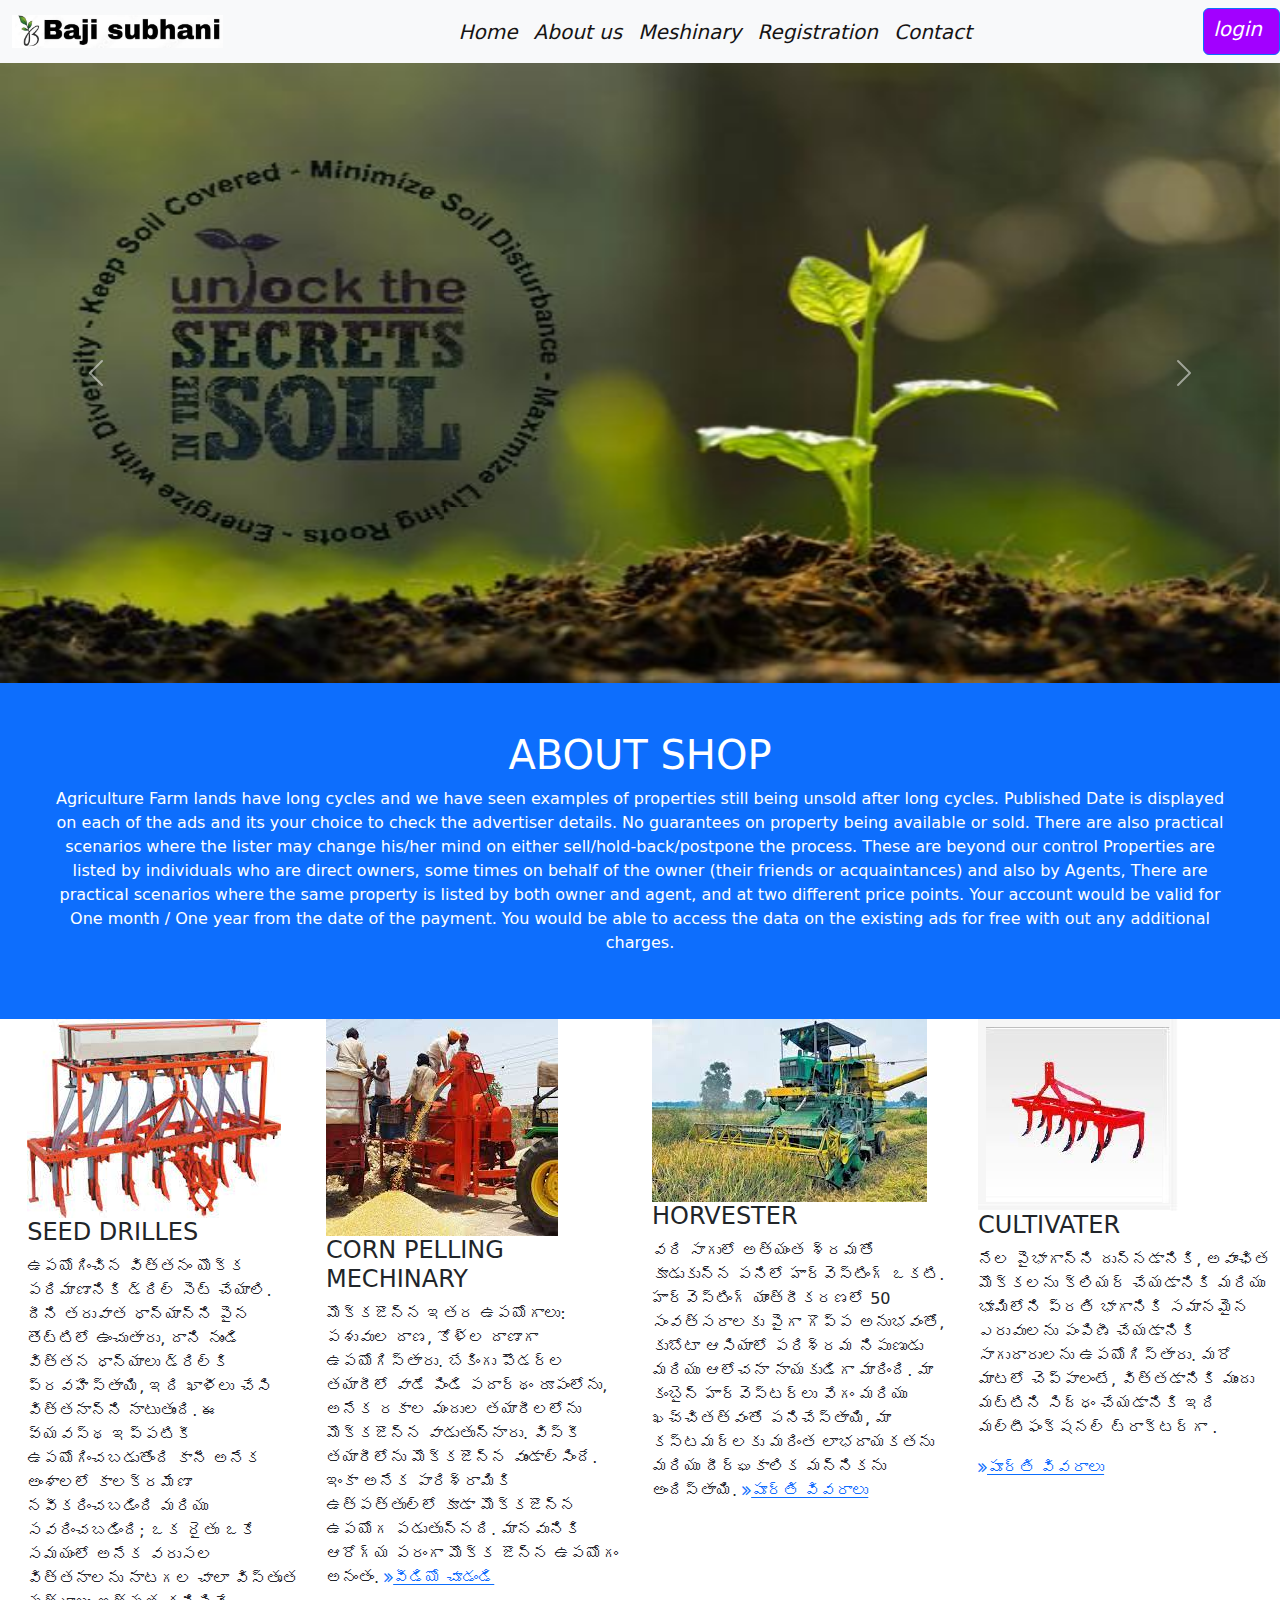
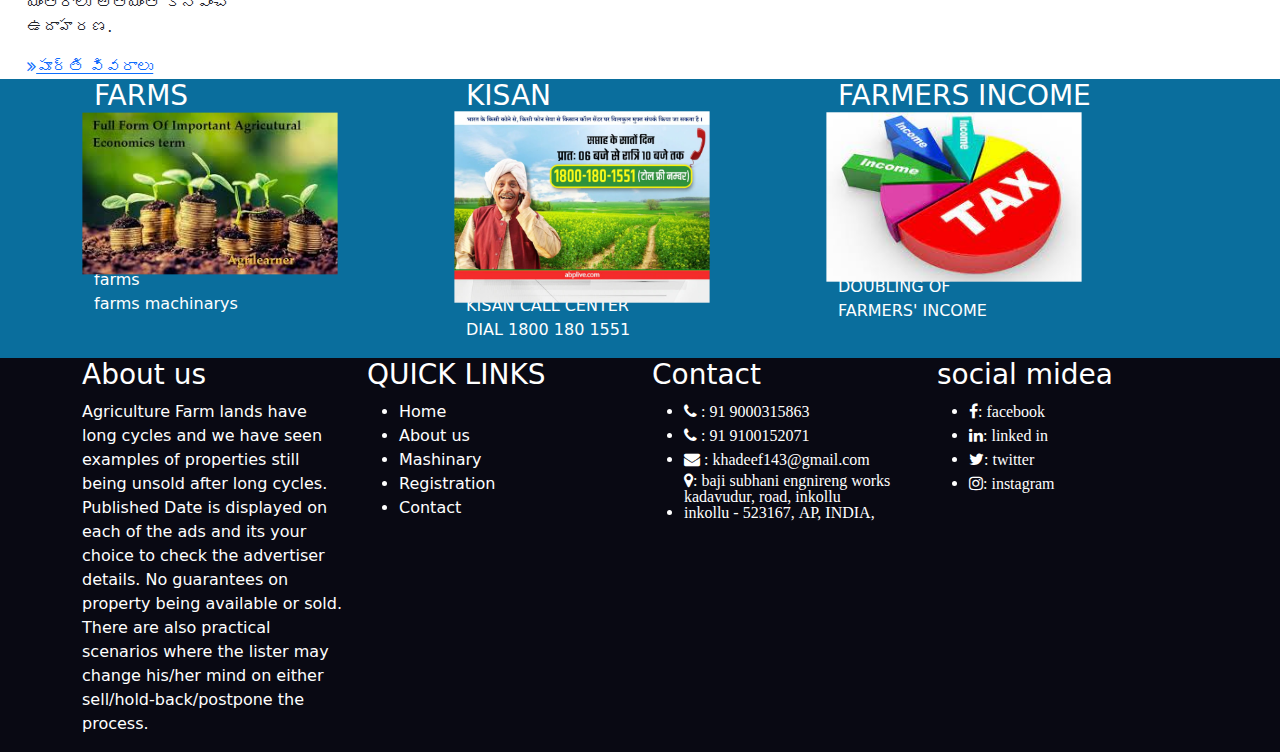
<file: index.html>
<!DOCTYPE html>
<html lang="en">
<head>
  <title>Bootstrap 5 Example</title>
  <meta charset="utf-8">
  <meta name="viewport" content="width=device-width, initial-scale=1">
   <link href="https://cdn.jsdelivr.net/npm/bootstrap@5.3.2/dist/css/bootstrap.min.css" rel="stylesheet">
   <link rel="stylesheet" href="https://cdnjs.cloudflare.com/ajax/libs/font-awesome/4.7.0/css/font-awesome.min.css">
  <script src="https://cdn.jsdelivr.net/npm/bootstrap@5.3.2/dist/js/bootstrap.bundle.min.js"></script>
  <!--font awesome cdn-->
  <linl rel="stylesheet"herf="https://cdnjs.cloudflare.com/ajax/libs/font-awesome/6.4.2/css/all.min.css"></linl>

<script src="https://code.jquery.com/jquery-3.6.0.min.js"></script>
<link rel="stylesheet"  href="css/style.css"> </link>
<script src="js/myjava.js"></script>
<style>
  .carousel-inner {
    max-height: 100vh;
  }
 
 ul.no-bullets{
  list-style-type:none;
  margin:0;
  padding:0;
 }
</style>

</head>


<body>
   <nav class="navbar navbar-expand-lg navbar-light bg-light">
        <div class="container-fluid">
          <img src="img/life logo 3.jpeg" alt="Cinque Terre" class="mylogo"> 
          <a class="navbar-brand" href="#"></a>
          <button class="navbar-toggler" type="button" data-bs-toggle="collapse" data-bs-target="#navbarScroll" aria-controls="navbarScroll" aria-expanded="false" aria-label="Toggle navigation">
            <span class="navbar-toggler-icon"></span>
          </button>
          <div class="collapse navbar-collapse" id="navbarScroll">
            <ul class="navbar-nav me-auto my-2 my-lg-0 navbar-nav-scroll" style="--bs-scroll-height: 100px;">
              <li class="nav-item">
                <a class="nav-link " aria-current="page" href="index.html">Home</a>
              </li>             
              <li class="nav-item">
                <a class="nav-link" href="about.html">About us</a>
              </li>
                <a class="nav-link" href="meshinary.html">Meshinary</a>
            </li>
              <li class="nav-item">
                <a class="nav-link" href="registration.html" tabindex="-1" aria-disabled="true">Registration</a>
              </li>
              <li class="nav-item dropdown">
                <a class="nav-link" href="contact.html">Contact</a>
              </li>
            </ul>
          </div>
        </div>
        <div class="float-right"> 
          <a herf="file:///C:/Users/khade/OneDrive/Desktop/kkkk/registration.html" class="btn btn-primary">login</a>
        </div>
          </nav>
          <div id="carouselExampleControls" class="carousel slide" data-bs-ride="carousel">
  <div class="carousel-inner imageslide img">
    <div class="carousel-item active">
      <img src="img/Soil slider.jpg" class="d-block w-100" alt="..." class="img">
    </div>
    <div class="carousel-item">
      <img src="img/agriculture 11.webp" class="d-block w-100" alt="..." class="img">
    </div>
    <div class="carousel-item">
      <img src="img/made in imges.jfif" class="d-block w-100" alt="..." class="img">
    </div>
  </div>
  <button class="carousel-control-prev" type="button" data-bs-target="#carouselExampleControls" data-bs-slide="prev">
    <span class="carousel-control-prev-icon" aria-hidden="true"></span>
    <span class="visually-hidden">Previous</span>
  </button>
  <button class="carousel-control-next" type="button" data-bs-target="#carouselExampleControls" data-bs-slide="next">
    <span class="carousel-control-next-icon" aria-hidden="true"></span>
    <span class="visually-hidden">Next</span>
  </button>
</div>
</div>         
<div class="container-fluid p-5 bg-primary text-white text-center color">
<h1>ABOUT SHOP</h1>
<p>Agriculture Farm lands have long cycles and we have seen examples of properties still being unsold after long cycles. Published Date is displayed on each of the ads and its your choice to check the advertiser details. No guarantees on property being available or sold. There are also practical scenarios where the lister may change his/her mind on either sell/hold-back/postpone the process. These are beyond our control
Properties are listed by individuals who are direct owners, some times on behalf of the owner (their friends or acquaintances) and also by Agents, There are practical scenarios where the same property is listed by both owner and agent, and at two different price points.
Your account would be valid for One month / One year from the date of the payment. You would be able to access the data on the existing ads for free with out any additional charges.
</p> 
</div>
<section>
  <div class="sec-content m-top50">
  <div class=".p">   
      <div class="row">
        <div class="col-xs-12 col-sm-6 col-md-3 col-lg-3">
            <div class="department">
                <div class="p">
                    <img class="img-responsive img-fullwidth" src="img/seed drilles.jpg" alt="agriculture ap">
                </div>
                <div class="p">
                    <div class="round-style"></div>
                    <i class="icon flaticon-tool-1"></i>
                    <h4 class="title">SEED DRILLES </h4>
                    <p class="details sec-padding5">ఉపయోగించిన విత్తనం యొక్క పరిమాణానికి డ్రిల్ సెట్ చేయాలి. దీని తరువాత ధాన్యాన్ని పైన తొట్టిలో ఉంచుతారు, దాని నుండి విత్తన ధాన్యాలు డ్రిల్‌కి ప్రవహిస్తాయి, ఇది ఖాళీలు చేసి విత్తనాన్ని నాటుతుంది. ఈ వ్యవస్థ ఇప్పటికీ ఉపయోగించబడుతోంది కానీ అనేక అంశాలలో కాలక్రమేణా నవీకరించబడింది మరియు సవరించబడింది; ఒక రైతు ఒకే సమయంలో అనేక వరుసల విత్తనాలను నాటగల చాలా విస్తృత యంత్రాలు అత్యంత కనిపించే ఉదాహరణ.</p>
                     <a href="keetaka_nasanam.php" class="thm-btn btn-xs img-inner"><i class="fa fa-angle-double-right"></i>పూర్తి వివరాలు</a>
                </div>
            </div>
        </div>
        <div class="col-xs-12 col-sm-6 col-md-3 col-lg-3">
            <div class="department">
                <div class="thumb">
                    <img class="img-responsive img-fullwidth" src="img/corn pelling machinary.jpeg" alt="agriculture ap">
                </div>
                <div class="department-details">
                    <div class="round-style"></div>
                    <i class="icon flaticon-nature-2"></i>
                    <h4 class="title">CORN PELLING MECHINARY</h4>
                     <p class="details sec-padding5">మొక్కజొన్న ఇతర ఉపయోగాలు: పశువుల దాణ, కోళ్ల దాణాగా ఉపయోగిస్తారు. బేకింగు పౌడర్ల తయారీలో వాడే పిండి పదార్థం రూపంలోను, అనేక రకాల మందుల తయారీలలోను మొక్కజొన్న వాడుతున్నారు. విస్కీ తయారీలోను మొక్కజొన్న వుండాల్సిందే. ఇంకా అనేక పారిశ్రామికి ఉత్పత్తుల్లో కూడా మొక్కజొన్న ఉపయోగ పడుతున్నది. మానవునికి ఆరోగ్య పరంగా మొక్క జొన్న ఉపయోగం అనంతం.          <a href="img/horvest video.mp4" class="thm-btn btn-xs img-inner"><i class="fa fa-angle-double-right"></i>వీడియో చూడండి</a>
                </div>
            </div>
        </div>
        <div class="col-xs-12 col-sm-6 col-md-3 col-lg-3">
            <div class="department">
                <div class="thumb">
                    <img class="img-responsive img-fullwidth" src="img/horvester.jpg" alt="agriculture ap">
                </div>
                <div class="department-details">
                    <div class="round-style"></div>
                    <i class="icon flaticon-animal"></i>
                    <h4 class="title">HORVESTER</h4>
                     <p class="details sec-padding5">వరి సాగులో అత్యంత శ్రమతో కూడుకున్న పనిలో హార్వెస్టింగ్ ఒకటి. హార్వెస్టింగ్ యాంత్రీకరణలో 50 సంవత్సరాలకు పైగా గొప్ప అనుభవంతో, కుబోటా ఆసియాలో పరిశ్రమ నిపుణుడు మరియు ఆలోచనా నాయకుడిగా మారింది. మా కంబైన్ హార్వెస్టర్లు వేగం మరియు ఖచ్చితత్వంతో పనిచేస్తాయి, మా కస్టమర్‌లకు మరింత లాభదాయకతను మరియు దీర్ఘకాలిక మన్నికను అందిస్తాయి.        
                           <a href="https://www.kubota.co.in/telugu/products/harvester/" class="thm-btn btn-xs img-inner"><i class="fa fa-angle-double-right"></i>పూర్తి వివరాలు</a>
                </div>
            </div>
        </div>        
        <div class="col-xs-12 col-sm-6 col-md-3 col-lg-3">
            <div class="department">
                <div class="thumb">
             <img class="img-responsive img-fullwidth" src="img/gorru.jpg" alt="agriculture ap">
                </div>
                <div class="department-details">
                    <div class="round-style"></div>
                    <i class="icon flaticon-nature-2"></i>
                    <h4 class="title">CULTIVATER</h4>
                     <p class="details sec-padding5">నేల పైభాగాన్ని దున్నడానికి, అవాంఛిత మొక్కలను క్లియర్ చేయడానికి మరియు భూమిలోని ప్రతి భాగానికి సమానమైన ఎరువులను పంపిణీ చేయడానికి సాగుదారులను ఉపయోగిస్తారు. మరో మాటలో చెప్పాలంటే, విత్తడానికి ముందు మట్టిని సిద్ధం చేయడానికి ఇది మల్టీఫంక్షనల్ ట్రాక్టర్‌గా .</p>
                     <a href="" class="thm-btn btn-xs img-inner"><i class="fa fa-angle-double-right"></i>పూర్తి వివరాలు</a>
                </div>
            </div>
        </div>       
    </div>              
</div>
</div>
</div>
</sectio>          
<section class="former">
  <div class="container ">
      <div class="container imageoff">
          <div class="row">
            <div class="col-sm-4">
              <h3>FARMS</h3>
              <img src="img/forms.jpeg">
              <p>farms<br>farms machinarys</p>
            </div>
            <div class="col-sm-4">
              <h3>KISAN</h3>
              <img src="img/kissan call.webp">
              <p>KISAN CALL CENTER<br>
                DIAL 1800 180 1551</p>
            </div>
            <div class="col-sm-4">
              <h3>FARMERS INCOME</h3>
              <img src="img/income.jpeg">
              <p>DOUBLING OF
                <br>
                FARMERS' INCOME</p>
            </div>          
          </div>
        </div>     
    </div>
</section>
<section class="newfooter continertop">
  <div class="container ">
          <div class="row">
            <div class="col-sm-3">
              <h3>About us</h3>
              <p>Agriculture Farm lands have long cycles and we have seen examples of properties still being unsold after long cycles. Published Date is displayed on each of the ads and its your choice to check the advertiser details. No guarantees on property being available or sold. There are also practical scenarios where the lister may change his/her mind on either sell/hold-back/postpone the process. </p>
            </div>
            <div class="col-sm-3">
              <h3>QUICK LINKS</h3>
              <ul>
                <li>
                  <a class="nav-link " aria-current="page" href="file:///C:/Users/khade/OneDrive/Desktop/kkkk/index.html">Home</a>
                </li>
                <li>
                  <a class="nav-link" href="file:///C:/Users/khade/OneDrive/Desktop/kkkk/about.html">About us</a>
                </li>
                <li>
                  <a class="nav-link" href="file:///C:/Users/khade/OneDrive/Desktop/kkkk/meshinary.html">Mashinary</a>
                </li>
                <li>
                  <a class="nav-link" href="file:///C:/Users/khade/OneDrive/Desktop/kkkk/registration.html" tabindex="-1" aria-disabled="true">Registration</a>
                </li>
                <li>
                  <a class="nav-link" href="file:///C:/Users/khade/OneDrive/Desktop/kkkk/contact.html">Contact</a>
                </li>
              </ul>
            </div>
            <div class="col-sm-3">
              <h3>Contact</h3>
              <ul>
                <li>
                  <a  class="nav-link fa fa-phone" href="tel:9100152071" target="_blank"> : 91 9000315863</a>
                </li>
                
                <li>
                  <a  class="nav-link fa fa-phone" href="tel:9000315863" target="_blank"> : 91 9100152071</a>
                </li>
                <li>
                  <a class="nav-link fa fa-envelope" href="#"> : khadeef143@gmail.com</a>
                </li>
                <li>
                  <a class="nav-link fa fa-map-marker myadrr"  href="#">: baji subhani engnireng works
                    kadavudur, road, inkollu<br> inkollu - 523167, AP, INDIA,  </a>
                </li>
             
              </ul>
            </div>
            <div class="col-sm-3">
              <h3>social midea</h3>
              <ul>
                <li>
                  <a  class="nav-link fa fa-facebook-f"  href="#">: facebook</a>
                </li>
                
                <li>
                  <a  class="nav-link fa fa-linkedin"  href=" https://www.linkedin.com/feed/" targate="_blank">: linked in</a>
                </li>
                <li>
                  <a class="nav-link fa fa-twitter" href="#">: twitter </a>
                </li>
                <li>
                  <a class="nav-link fa fa-instagram"  href="https://www.instagram.com/" targate="_blank">: instagram
                      </a>
                </li>
             
              </ul>
            </div>
          </div>
    </div>
</section>
 </body>
 </html>
</file>
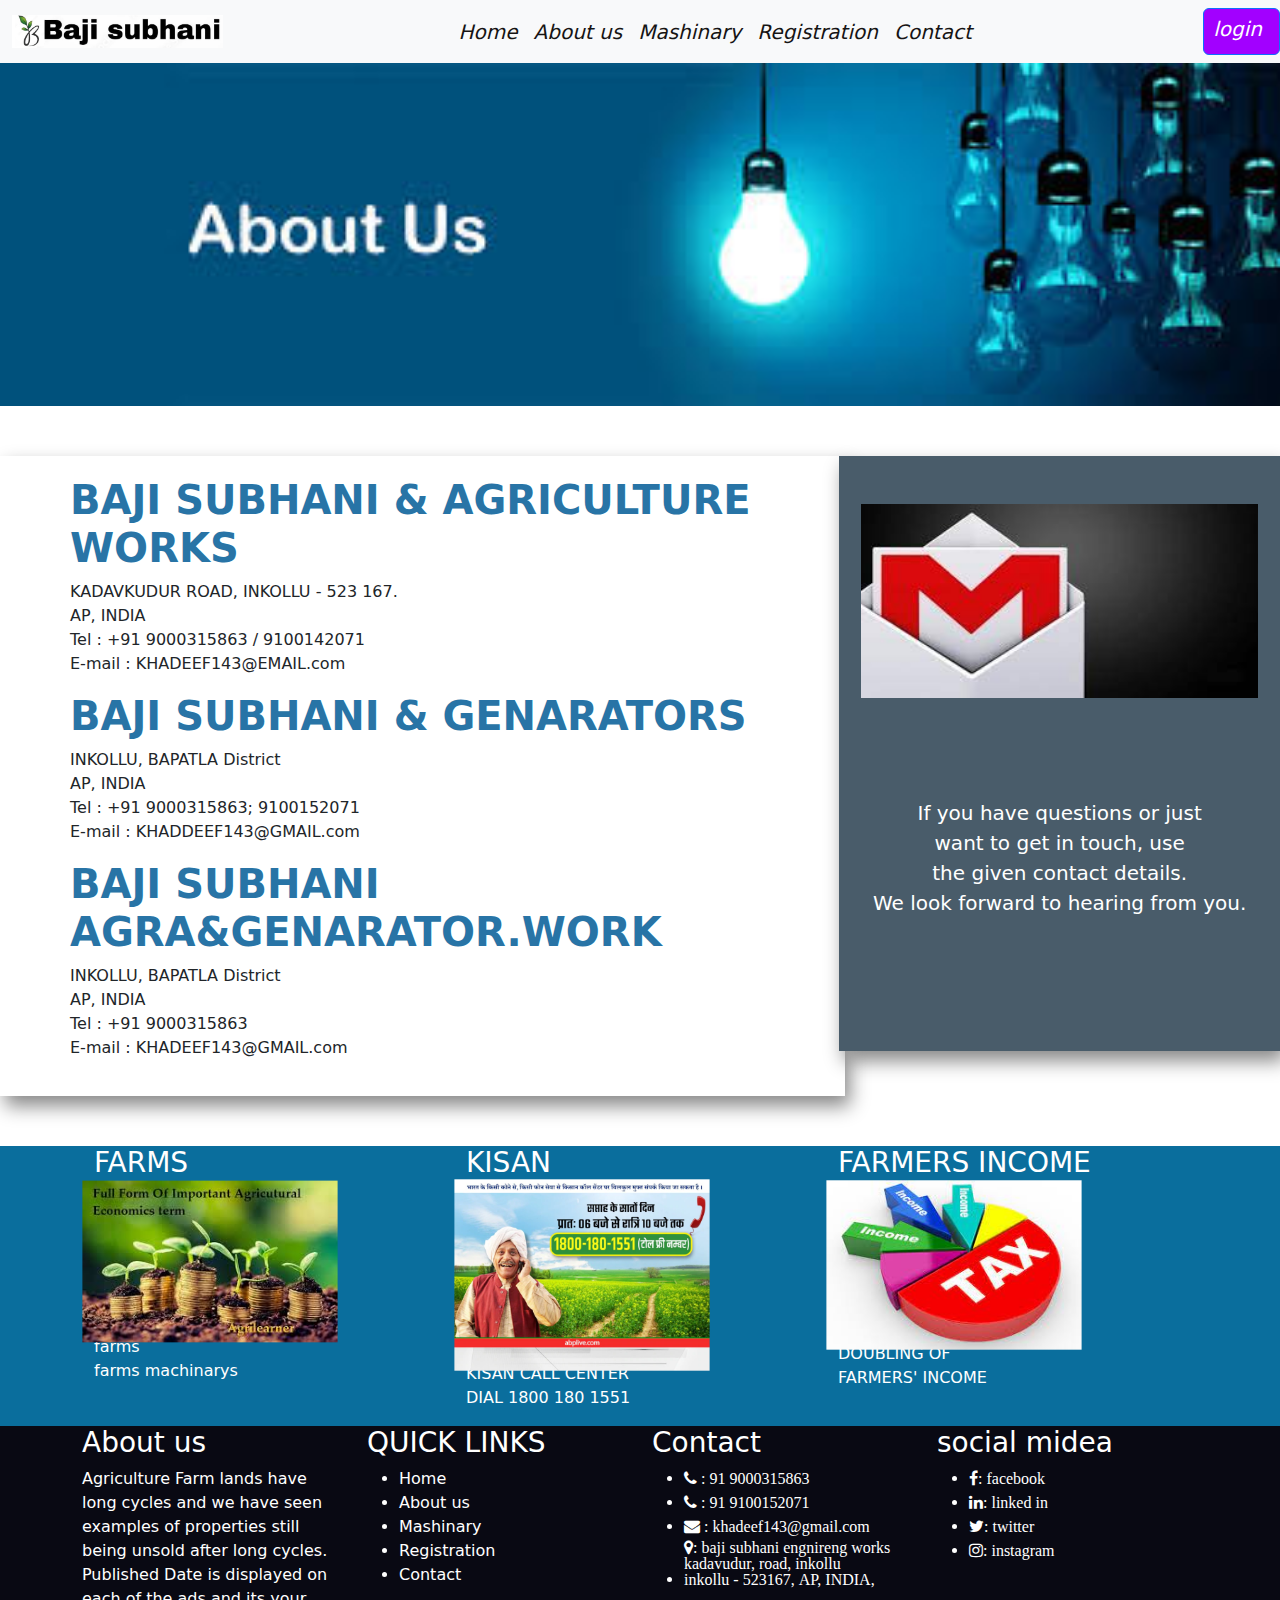
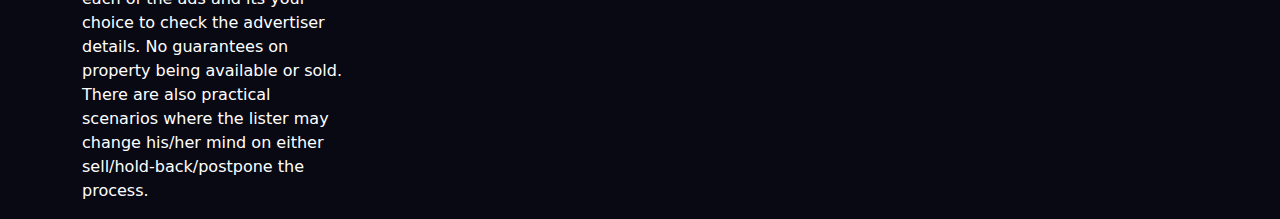
<file: about.html>
<!DOCTYPE html>
<html lang="en">
<head>
  <title>Bootstrap 5 Example</title>
  <meta charset="utf-8">
  <meta name="viewport" content="width=device-width, initial-scale=1">
   <link href="https://cdn.jsdelivr.net/npm/bootstrap@5.3.2/dist/css/bootstrap.min.css" rel="stylesheet">
   <link rel="stylesheet" href="https://cdnjs.cloudflare.com/ajax/libs/font-awesome/4.7.0/css/font-awesome.min.css">
  <script src="https://cdn.jsdelivr.net/npm/bootstrap@5.3.2/dist/js/bootstrap.bundle.min.js"></script>
  <!--font awesome cdn-->
  <linl rel="stylesheet"herf="https://cdnjs.cloudflare.com/ajax/libs/font-awesome/6.4.2/css/all.min.css"></linl>

<script src="https://code.jquery.com/jquery-3.6.0.min.js"></script>
<link rel="stylesheet"  href="css/style.css"> </link>
<script src="js/myjava.js"></script>

<style>
  .carousel-inner {
    max-height: 100vh;
  }
 
 ul.no-bullets{
  list-style-type:none;
  margin:0;
  padding:0;
 }
</style>
</head>
<body>
    <nav class="navbar navbar-expand-lg navbar-light bg-light">
        <div class="container-fluid">
          <img src="img/life logo 3.jpeg" alt="Cinque Terre" class="mylogo"> 
          <a class="navbar-brand" href="#"></a>
          <button class="navbar-toggler" type="button" data-bs-toggle="collapse" data-bs-target="#navbarScroll" aria-controls="navbarScroll" aria-expanded="false" aria-label="Toggle navigation">
            <span class="navbar-toggler-icon"></span>
          </button>
          <div class="collapse navbar-collapse" id="navbarScroll">
            <ul class="navbar-nav me-auto my-2 my-lg-0 navbar-nav-scroll" style="--bs-scroll-height: 100px;">
              <li class="nav-item">
                <a class="nav-link " aria-current="page" href="index.html">Home</a>
              </li>        
              <li class="nav-item">
                <a class="nav-link" href="about.html">About us</a>
              </li>
                <a class="nav-link" href="meshinary.html">Mashinary</a>
            </li>
              <li class="nav-item">
                <a class="nav-link" href="registration.html" tabindex="-1" aria-disabled="true">Registration</a>
              </li>
              <li class="nav-item dropdown">
                <a class="nav-link" href="contact.html">Contact</a>
              </li>
            </ul>
          </div>
        </div>
        <div class="float-right"> 
          <a herf="#" class="btn btn-primary">login</a>
        </div>
          </nav>
          <img src="img/ABOUT2.jpeg" style="width: 100%;">
          
            </div>
            <div class="cointainer">
                <div class="row">
                  <div class="col-sm-8">
                    <div class="content-inner" style=" box-shadow: 5px 10px 18px #888888;">            
                      <div class="content-desc text-data" style="margin:50px; padding:20px;">            
                        <h1><strong style="color:#2874A6"> BAJI SUBHANI &amp; AGRICULTURE WORKS</strong></h1>             
            <p style="text-align:justify">
            KADAVKUDUR ROAD, INKOLLU - 523 167.<br>
            AP, INDIA<br>
            Tel : +91 9000315863 / 9100142071<br>
            E-mail : KHADEEF143@EMAIL.com <br>
            </p>
            <h1><strong style="color:#2874A6">BAJI SUBHANI &amp; GENARATORS</strong></h1>            
            <p style="text-align:justify">
            INKOLLU, BAPATLA District<br>
            AP, INDIA<br>
            Tel : +91 9000315863; 9100152071<br>
            E-mail : KHADDEEF143@GMAIL.com
            </p>           
            <h1><strong style="color:#2874A6">BAJI SUBHANI AGRA&GENARATOR.WORK</strong></h1>            
            <p style="text-align:justify">
            INKOLLU, BAPATLA District<br>
            AP, INDIA<br>
            Tel : +91 9000315863<br>
            E-mail : KHADEEF143@GMAIL.com
            </p>            
            </div>            
            </div>      
           </div>
                  <div class="col-sm-4">
                    <div class="content-inner" style="text-align:center; margin-top:50px; margin-left:-30px; height:595px; box-shadow: 5px 10px 18px #888888; background-color:#495c6a;">

                      <div class="content-desc text-data">
                      <br><br>
                      
                      <img src="img/EMAIL2.jpeg "style="width: 90%;" height="90%;">  
            <br>
            <p style="color:#FFF; font-size:20px; text-align:center; margin-top:100px;">
            If you have questions or just <br>want to get in touch, use  <br>the given contact details.  <br>We look forward to hearing from you.
            </p>
                    </div>
                  </div>
                </div>
              </div>  
              </div>
<section class="former">
  <div class="container ">
      <div class="container imageoff">
          <div class="row">
            <div class="col-sm-4">
              <h3>FARMS</h3>
              <img src="img/forms.jpeg">
              <p>farms<br>farms machinarys</p>
            </div>
            <div class="col-sm-4">
              <h3>KISAN</h3>
              <img src="img/kissan call.webp">
              <p>KISAN CALL CENTER<br>
                DIAL 1800 180 1551</p>
            </div>
            <div class="col-sm-4">
              <h3>FARMERS INCOME</h3>
              <img src="img/income.jpeg">
              <p>DOUBLING OF
                <br>
                FARMERS' INCOME</p>
              </div>
          </div>
        </div>
      </div>
</section>
<section class="newfooter continertop">
  <div class="container ">
          <div class="row">
            <div class="col-sm-3">
              <h3>About us</h3>
              <p>Agriculture Farm lands have long cycles and we have seen examples of properties still being unsold after long cycles. Published Date is displayed on each of the ads and its your choice to check the advertiser details. No guarantees on property being available or sold. There are also practical scenarios where the lister may change his/her mind on either sell/hold-back/postpone the process. </p>
            </div>
            <div class="col-sm-3">
              <h3>QUICK LINKS</h3>
              <ul>
                <li>
                  <a class="nav-link " aria-current="page" href="file:///C:/Users/khade/OneDrive/Desktop/kkkk/index.html">Home</a>
                </li>
                <li>
                  <a class="nav-link" href="file:///C:/Users/khade/OneDrive/Desktop/kkkk/about.html">About us</a>
                </li>
                <li>
                  <a class="nav-link" href="file:///C:/Users/khade/OneDrive/Desktop/kkkk/meshinary.html">Mashinary</a>
                </li>
                <li>
                  <a class="nav-link" href="file:///C:/Users/khade/OneDrive/Desktop/kkkk/registration.html" tabindex="-1" aria-disabled="true">Registration</a>
                </li>
                <li>
                  <a class="nav-link" href="file:///C:/Users/khade/OneDrive/Desktop/kkkk/contact.html">Contact</a>
                </li>
              </ul>
            </div>
            <div class="col-sm-3">
              <h3>Contact</h3>
              <ul>
                <li>
                  <a  class="nav-link fa fa-phone"> : 91 9000315863</a>
                </li>
                <li>
                  <a  class="nav-link fa fa-phone"> : 91 9100152071</a>
                </li>
                <li>
                  <a class="nav-link fa fa-envelope" href="#"> : khadeef143@gmail.com</a>
                </li>
                <li>
                  <a class="nav-link fa fa-map-marker myadrr"  href="#">: baji subhani engnireng works
                    kadavudur, road, inkollu<br> inkollu - 523167, AP, INDIA,  </a>
                </li>
              </ul>
            </div>
            <div class="col-sm-3">
              <h3>social midea</h3>
              <ul>
                <li>
                  <a  class="nav-link fa fa-facebook-f"  href="#">: facebook</a>
                </li>          
                <li>
                  <a  class="nav-link fa fa-linkedin"  href=" https://www.linkedin.com/feed/">: linked in</a>
                </li>
                <li>
                  <a class="nav-link fa fa-twitter" href="#">: twitter </a>
                </li>
                <li>
                  <a class="nav-link fa fa-instagram"  href="https://www.instagram.com/">: instagram
                      </a>
                    </li>
              </ul>
            </div>
          </div>   
    </div>
</section>
<script>
        document.addEventListener('DOMContentLoaded', () => {
            var disclaimer = document.querySelector("img[alt='www.000webhost.com']");
            if(disclaimer) {
                disclaimer.remove();
            }
        });
    </script>
 </body>
 </html>
</file>
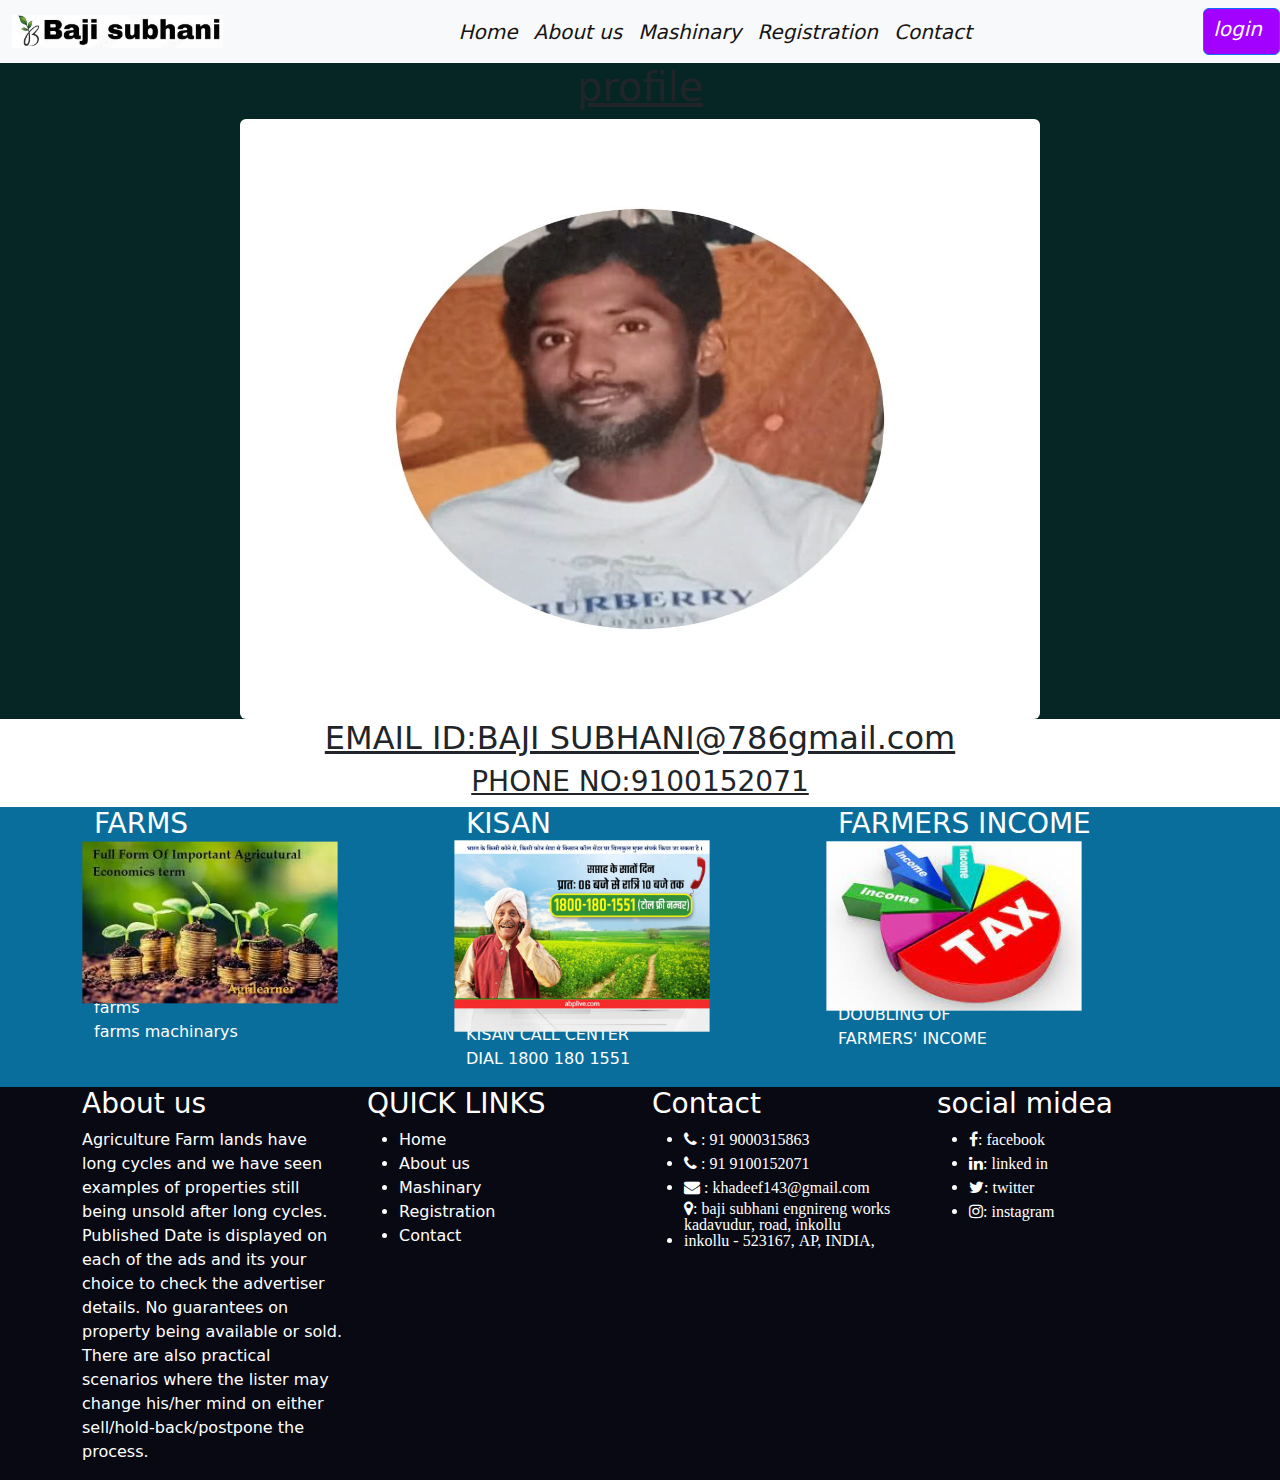
<file: contact.html>
<!DOCTYPE html>
<html lang="en">
<head>
  <title>Bootstrap 5 Example</title>
  <meta charset="utf-8">
  <meta name="viewport" content="width=device-width, initial-scale=1">
   <link href="https://cdn.jsdelivr.net/npm/bootstrap@5.3.2/dist/css/bootstrap.min.css" rel="stylesheet">
   <link rel="stylesheet" href="https://cdnjs.cloudflare.com/ajax/libs/font-awesome/4.7.0/css/font-awesome.min.css">
  <script src="https://cdn.jsdelivr.net/npm/bootstrap@5.3.2/dist/js/bootstrap.bundle.min.js"></script>
  <!--font awesome cdn-->
  <linl rel="stylesheet"herf="https://cdnjs.cloudflare.com/ajax/libs/font-awesome/6.4.2/css/all.min.css"></linl>

<script src="https://code.jquery.com/jquery-3.6.0.min.js"></script>
<link rel="stylesheet"  href="css/style.css"> </link>
<script src="js/myjava.js"></script>
<style>
  .carousel-inner {
    max-height: 100vh;
  }
 
 ul.no-bullets{
  list-style-type:none;
  margin:0;
  padding:0;
 }
</style>

</head>


<body>

    <nav class="navbar navbar-expand-lg navbar-light bg-light">
        <div class="container-fluid">
          <img src="img/life logo 3.jpeg" alt="Cinque Terre" class="mylogo"> 
          <a class="navbar-brand" href="#"></a>
          <button class="navbar-toggler" type="button" data-bs-toggle="collapse" data-bs-target="#navbarScroll" aria-controls="navbarScroll" aria-expanded="false" aria-label="Toggle navigation">
            <span class="navbar-toggler-icon"></span>
          </button>
          <div class="collapse navbar-collapse" id="navbarScroll">
            <ul class="navbar-nav me-auto my-2 my-lg-0 navbar-nav-scroll" style="--bs-scroll-height: 100px;">
              <li class="nav-item">
                <a class="nav-link " aria-current="page" href="index.html">Home</a>
              </li>
              
              <li class="nav-item">
                <a class="nav-link" href="about.html">About us</a>
              </li>
                <a class="nav-link" href="meshinary.html">Mashinary</a>
            </li>
              <li class="nav-item">
                <a class="nav-link" href="registration.html" tabindex="-1" aria-disabled="true">Registration</a>
              </li>
              <li class="nav-item dropdown">
                <a class="nav-link" href="contact.html">Contact</a>
              </li>
            </ul>
          </div>
        </div>
        <div class="float-right"> 
          <a herf="file:///C:/Users/khade/OneDrive/Desktop/kkkk/registration.html" class="btn btn-primary">login</a>
        </div>
          </nav>
<div class="text-center" style="background-color: rgb(6, 38, 38);">
  <h1 style="text-align:center;"><u>profile</u></h1>
   <img src="img/baji subhani.jpg" class="rounded"width="800" height="600" >
 </div>
 <h2 style="text-align:center;"><fontface="lucidafoxface"size="50px"colors="red"><u>EMAIL ID:BAJI SUBHANI@786gmail.com</u></font></h2>
 <h3 style="text-align:center;"><fontface="lucidafoxface"size="50px"colors="red"><u>PHONE NO:9100152071</u></font></h3>
<section class="former">
  <div class="container ">
      <div class="container imageoff">
          <div class="row">
            <div class="col-sm-4">
              <h3>FARMS</h3>
              <img src="img/forms.jpeg">
              <p>farms<br>farms machinarys</p>
            </div>
            <div class="col-sm-4">
              <h3>KISAN</h3>
              <img src="img/kissan call.webp">
              <p>KISAN CALL CENTER<br>
                DIAL 1800 180 1551</p>
            </div>
            <div class="col-sm-4">
              <h3>FARMERS INCOME</h3>
              <img src="img/income.jpeg">
              <p>DOUBLING OF
                <br>
                FARMERS' INCOME</p>
            </div>
           
          </div>
        </div>
    </div>
</section>
<section class="newfooter continertop">
  <div class="container ">
          <div class="row">
            <div class="col-sm-3">
              <h3>About us</h3>
              <p>Agriculture Farm lands have long cycles and we have seen examples of properties still being unsold after long cycles. Published Date is displayed on each of the ads and its your choice to check the advertiser details. No guarantees on property being available or sold. There are also practical scenarios where the lister may change his/her mind on either sell/hold-back/postpone the process. </p>
            </div>
            <div class="col-sm-3">
              <h3>QUICK LINKS</h3>
              <ul>
                <li>
                  
                  <a class="nav-link " aria-current="page" href="file:///C:/Users/khade/OneDrive/Desktop/kkkk/index.html">Home</a>
                </li>
                <li>
                  <a class="nav-link" href="file:///C:/Users/khade/OneDrive/Desktop/kkkk/about.html">About us</a>
                </li>
                <li>
                  <a class="nav-link" href="file:///C:/Users/khade/OneDrive/Desktop/kkkk/meshinary.html">Mashinary</a>
                </li>
                <li>
                  <a class="nav-link" href="file:///C:/Users/khade/OneDrive/Desktop/kkkk/registration.html" tabindex="-1" aria-disabled="true">Registration</a>
                </li>
                <li>
                  <a class="nav-link" href="file:///C:/Users/khade/OneDrive/Desktop/kkkk/contact.html">Contact</a>
                </li>
              </ul>
            </div>
            <div class="col-sm-3">
              <h3>Contact</h3>
              <ul>
                <li>
                  <a  class="nav-link fa fa-phone"> : 91 9000315863</a>
                </li>
                
                <li>
                  <a  class="nav-link fa fa-phone"> : 91 9100152071</a>
                </li>
                <li>
                  <a class="nav-link fa fa-envelope" href="#"> : khadeef143@gmail.com</a>
                </li>
                <li>
                  <a class="nav-link fa fa-map-marker myadrr"  href="#">: baji subhani engnireng works
                    kadavudur, road, inkollu<br> inkollu - 523167, AP, INDIA,  </a>
                </li>
              </ul>
            </div>
            <div class="col-sm-3">
              <h3>social midea</h3>
              <ul>
                <li>
                  <a  class="nav-link fa fa-facebook-f"  href="#">: facebook</a>
                </li>
                <li>
                  <a  class="nav-link fa fa-linkedin"  href=" https://www.linkedin.com/feed/">: linked in</a>
                </li>
                <li>
                  <a class="nav-link fa fa-twitter" href="#">: twitter </a>
                </li>
                <li>
                  <a class="nav-link fa fa-instagram"  href="https://www.instagram.com/">: instagram
                      </a>
                </li>
              </ul>
            </div>
          </div>
    </div>
</section>
<script>
        document.addEventListener('DOMContentLoaded', () => {
            var disclaimer = document.querySelector("img[alt='www.000webhost.com']");
            if(disclaimer) {
                disclaimer.remove();
            }
        });
    </script>
 </body>
 </html>
</file>
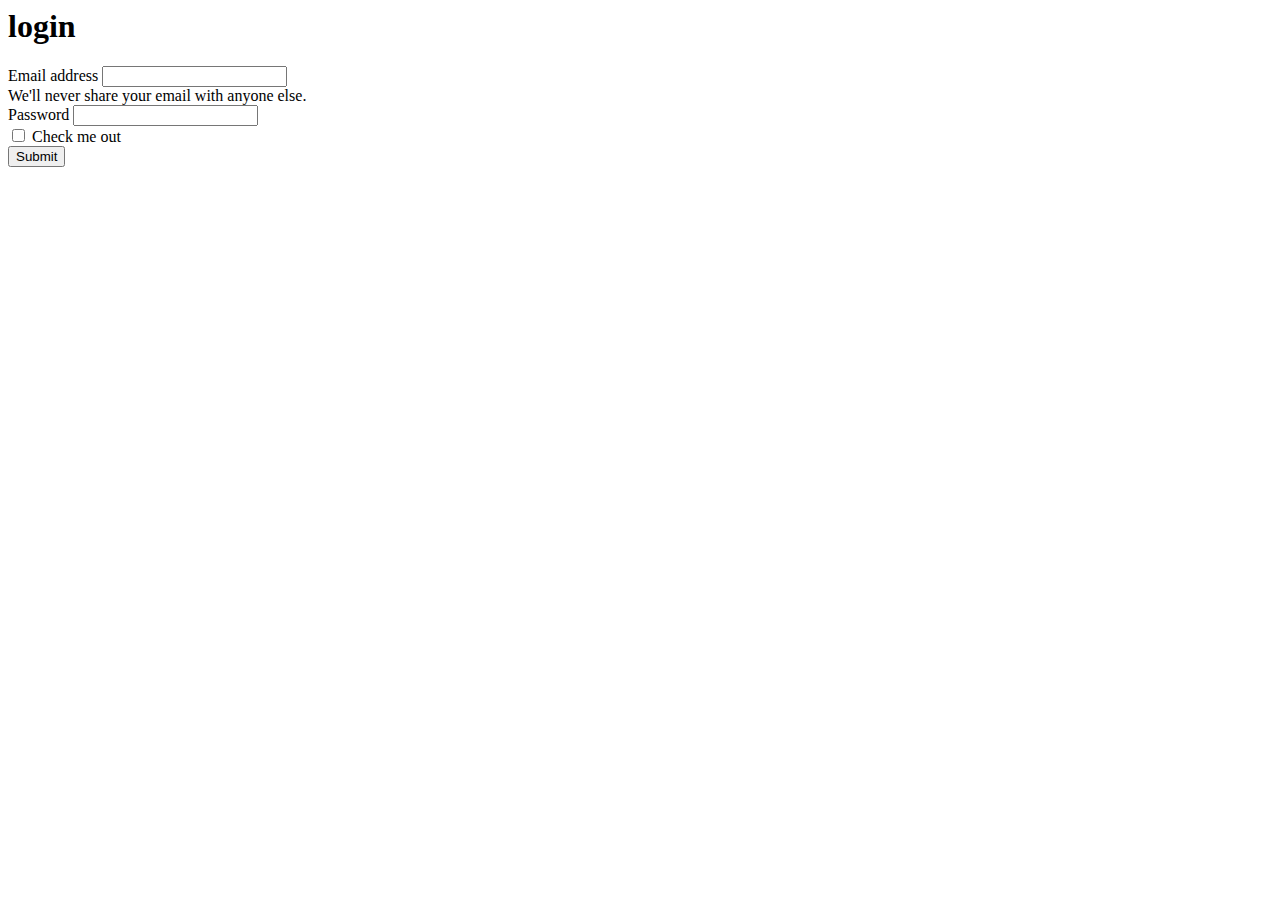
<file: login.html>
<html>
    <head>
        <h1>login</h1>
    </head>
    <form>
      <div class="col-sm-12">
        <div class="row"></div>
      <div class="md-8">
        <label for="exampleInputEmail1" class="form-label">Email address</label>
        <input type="email" class="form-control" id="exampleInputEmail1" aria-describedby="emailHelp">
        <div id="emailHelp" class="form-text">We'll never share your email with anyone else.</div>
      </div>
    </div>
      <div class="mb-3">
        <label for="exampleInputPassword1" class="form-label">Password</label>
        <input type="password" class="form-control" id="exampleInputPassword1">
      </div>
      <div class="mb-3 form-check">
        <input type="checkbox" class="form-check-input" id="exampleCheck1">
        <label class="form-check-label" for="exampleCheck1">Check me out</label>
      </div>
      <button type="submit" class="btn btn-primary">Submit</button>
    </form>
        </body>
        <html>
</file>
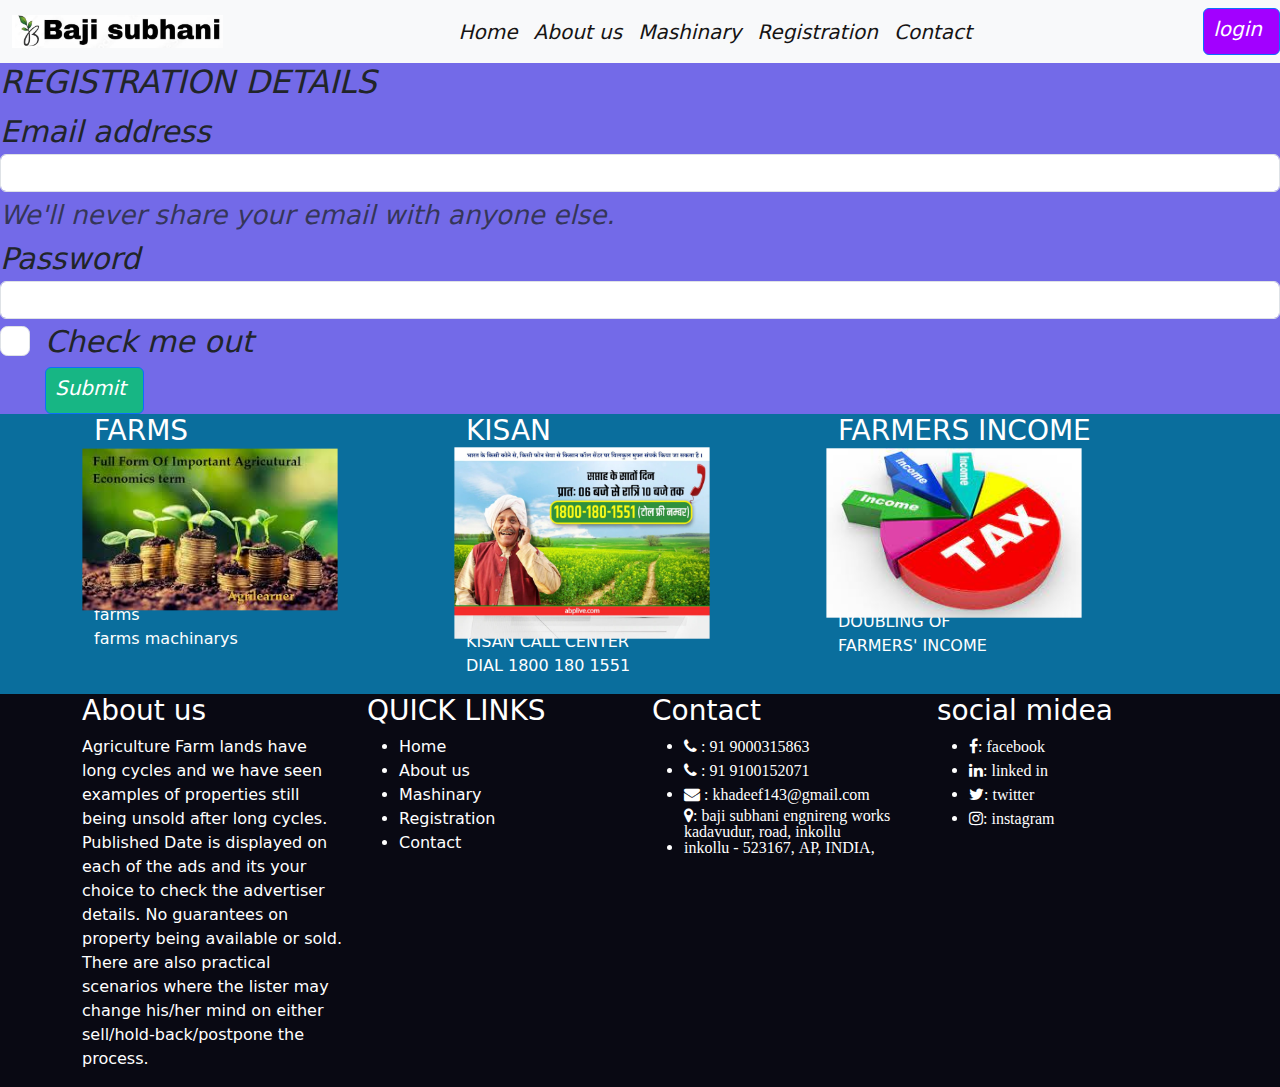
<file: registration.html>
<!DOCTYPE html>
<html lang="en">
<head>
  <title>Bootstrap 5 Example</title>
  <meta charset="utf-8">
  <meta name="viewport" content="width=device-width, initial-scale=1">
   <link href="https://cdn.jsdelivr.net/npm/bootstrap@5.3.2/dist/css/bootstrap.min.css" rel="stylesheet">
   <link rel="stylesheet" href="https://cdnjs.cloudflare.com/ajax/libs/font-awesome/4.7.0/css/font-awesome.min.css">
  <script src="https://cdn.jsdelivr.net/npm/bootstrap@5.3.2/dist/js/bootstrap.bundle.min.js"></script>
  <!--font awesome cdn-->
  <linl rel="stylesheet"herf="https://cdnjs.cloudflare.com/ajax/libs/font-awesome/6.4.2/css/all.min.css"></linl>

<script src="https://code.jquery.com/jquery-3.6.0.min.js"></script>
<link rel="stylesheet"  href="css/style.css"> </link>
<script src="js/myjava.js"></script>
<style>
  .carousel-inner {
    max-height: 100vh;
  }
 
 ul.no-bullets{
  list-style-type:none;
  margin:0;
  padding:0;
 }
</style>

</head>


<body>

    <nav class="navbar navbar-expand-lg navbar-light bg-light">
        <div class="container-fluid">
          <img src="img/life logo 3.jpeg" alt="Cinque Terre" class="mylogo"> 
          <a class="navbar-brand" href="#"></a>
          <button class="navbar-toggler" type="button" data-bs-toggle="collapse" data-bs-target="#navbarScroll" aria-controls="navbarScroll" aria-expanded="false" aria-label="Toggle navigation">
            <span class="navbar-toggler-icon"></span>
          </button>
          <div class="collapse navbar-collapse" id="navbarScroll">
            <ul class="navbar-nav me-auto my-2 my-lg-0 navbar-nav-scroll" style="--bs-scroll-height: 100px;">
              <li class="nav-item">
                <a class="nav-link " aria-current="page" href="index.html">Home</a>
              </li>
              
              <li class="nav-item">
                <a class="nav-link" href="about.html">About us</a>
              </li>
                <a class="nav-link" href="meshinary.html">Mashinary</a>
            </li>
              <li class="nav-item">
                <a class="nav-link" href="registration.html" tabindex="-1" aria-disabled="true">Registration</a>
              </li>
              <li class="nav-item dropdown">
                <a class="nav-link" href="contact.html">Contact</a>
              </li>
            </ul>
          </div>
        </div>
        <div class="float-right"> 
          <a herf="#" class="btn btn-primary">login</a>
        </div>
          </nav>
          <body>
            <div class="row">
              <div class="col-sm-12" style="font-size: 30px; font-style: oblique; background-color: rgb(115, 106, 232);">
                  <h2> REGISTRATION DETAILS </h2>  
            <form>
              <div class="sm-3>
                <label for="exampleInputEmail1" class="form-label">Email address</label>
                <input type="email" class="form-control" id="exampleInputEmail1" aria-describedby="emailHelp">
                <div id="emailHelp" class="form-text">We'll never share your email with anyone else.</div>
              </div>
              <div class="sm-3>
                <label for="exampleInputPassword1" class="form-label">Password</label>
                <input type="password" class="form-control" id="exampleInputPassword1">
              </div>
              <div class="sm-3 form-check">
                <input type="checkbox" class="form-check-input" id="exampleCheck1">
                <label class="form-check-label" for="exampleCheck1">Check me out</label>
              </div>
              <button type="submit" class="btn btn-primary" style="margin-left: 45px; background-color: rgb(23, 182, 132);">Submit</button>
            </form>
              </div> 
<section class="former">
  <div class="container ">
      <div class="container imageoff">
          <div class="row">
            <div class="col-sm-4">
              <h3>FARMS</h3>
              <img src="img/forms.jpeg">
              <p>farms<br>farms machinarys</p>
            </div>
            <div class="col-sm-4">
              <h3>KISAN</h3>
              <img src="img/kissan call.webp">
              <p>KISAN CALL CENTER<br>
                DIAL 1800 180 1551</p>
            </div>
            <div class="col-sm-4">
              <h3>FARMERS INCOME</h3>
              <img src="img/income.jpeg">
              <p>DOUBLING OF
                <br>
                FARMERS' INCOME</p>
            </div>
           
          </div>
        </div>
    </div>
</section>
<section class="newfooter continertop">
  <div class="container ">
          <div class="row">
            <div class="col-sm-3">
              <h3>About us</h3>
              <p>Agriculture Farm lands have long cycles and we have seen examples of properties still being unsold after long cycles. Published Date is displayed on each of the ads and its your choice to check the advertiser details. No guarantees on property being available or sold. There are also practical scenarios where the lister may change his/her mind on either sell/hold-back/postpone the process. </p>
            </div>
            <div class="col-sm-3">
              <h3>QUICK LINKS</h3>
              <ul>
                <li>
                  <a class="nav-link " aria-current="page" href="file:///C:/Users/khade/OneDrive/Desktop/kkkk/index.html">Home</a>
                </li>
                <li>
                  <a class="nav-link" href="file:///C:/Users/khade/OneDrive/Desktop/kkkk/about.html">About us</a>
                </li>
                <li>
                  <a class="nav-link" href="file:///C:/Users/khade/OneDrive/Desktop/kkkk/meshinary.html">Mashinary</a>
                </li>
                <li>
                  <a class="nav-link" href="file:///C:/Users/khade/OneDrive/Desktop/kkkk/registration.html" tabindex="-1" aria-disabled="true">Registration</a>
                </li>
                <li>
                  <a class="nav-link" href="file:///C:/Users/khade/OneDrive/Desktop/kkkk/contact.html">Contact</a>
                </li>
              </ul>
            </div>
            <div class="col-sm-3">
              <h3>Contact</h3>
              <ul>
                <li>
                  <a  class="nav-link fa fa-phone"> : 91 9000315863</a>
                </li>
                
                <li>
                  <a  class="nav-link fa fa-phone"> : 91 9100152071</a>
                </li>
                <li>
                  <a class="nav-link fa fa-envelope" href="#"> : khadeef143@gmail.com</a>
                </li>
                <li>
                  <a class="nav-link fa fa-map-marker myadrr"  href="#">: baji subhani engnireng works
                    kadavudur, road, inkollu<br> inkollu - 523167, AP, INDIA,  </a>
                </li>
              </ul>
            </div>
            <div class="col-sm-3">
              <h3>social midea</h3>
              <ul>
                <li>
                  <a  class="nav-link fa fa-facebook-f"  href="#">: facebook</a>
                </li>
                <li>
                  <a  class="nav-link fa fa-linkedin"  href=" https://www.linkedin.com/feed/">: linked in</a>
                </li>
                <li>
                  <a class="nav-link fa fa-twitter" href="#">: twitter </a>
                </li>
                <li>
                  <a class="nav-link fa fa-instagram"  href="https://www.instagram.com/">: instagram
                      </a>
                </li>
              </ul>
            </div>
          </div>
    </div>
</section>
<script>
        document.addEventListener('DOMContentLoaded', () => {
            var disclaimer = document.querySelector("img[alt='www.000webhost.com']");
            if(disclaimer) {
                disclaimer.remove();
            }
        });
    </script>
 </body>
 </html>
</file>
<file: css/style.css>
.mylogo{
    width:211px !important;
}
.navbar-nav .nav-link.active, .navbar-nav .nav-link {
    color: rgb(22, 20, 20) !important;
    font-style: oblique;
    font-size: 20px;
}

.navbar-nav .nav-link.active, .navbar-nav .nav-link:hover {
    color: rgb(22, 20, 20) !important;
    font-style: oblique;
    font-size: 25px;
}
.me-auto {
    /* margin-right: auto!important; */
    margin-left: auto !important;
}
.newfooter{
    background-color: rgb(9, 9, 19) !important;
    color: #ffff !important;
}
.former{
    background-color: rgb(10, 110, 157) !important;
    color: #ffff !important;
}
.imageoff img{
    width: 232px;
    transform: scale(1.1); /* Zoom in the image on hover */
 
  }
  
.imageslide img{
    
    height: 620px !important;
    }
 .float-right{
    float:right;
 }
 .btn{
    padding: 1px 1opx 10px 10px;
 }
 .btn-primary{
    background-color: rgb(162, 0, 255);
     padding: 5px 17px 10px 9px;
    font-style: oblique;
    font-size: 20px;
}
.color{
    --bs-bg-opacity: 1;
    background-color: rgb(8, 18, 27);
}
.p{
    margin-left: 9%;
}
</file>
